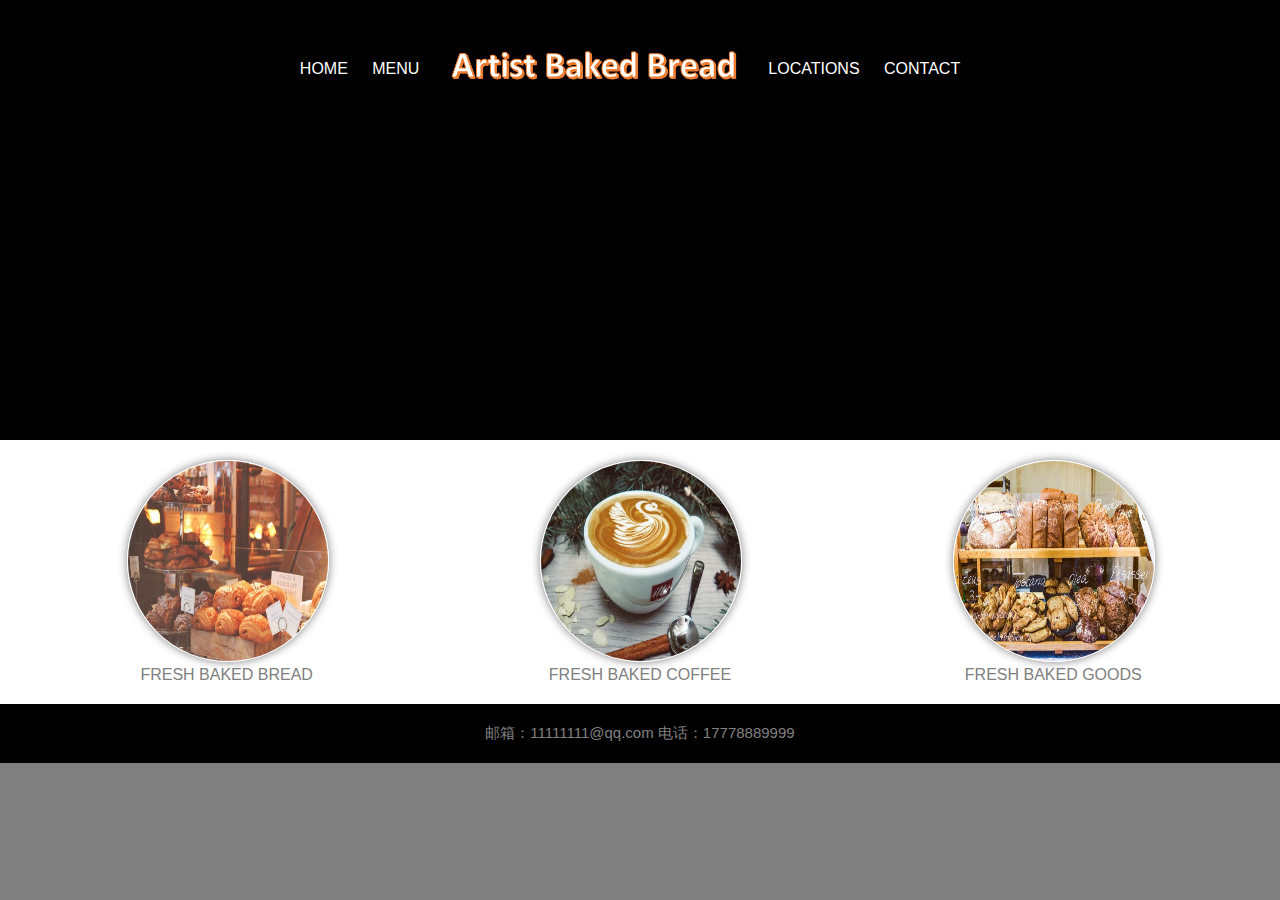
<file: index.html>
<!DOCTYPE html>
<html lang="en">
<head>
    <meta charset="UTF-8">
    <meta name="viewport" content="width=device-width, initial-scale=1.0">
    <title>网站框架</title>
    <link rel="stylesheet" href="style.css">
</head>
<body>
    <header>
        <nav>
            <ul>
                <li><a href="/index.html">Home</a></li>
                <li><a href="/menu.html">Menu</a></li>
                <li class="mobile"><a href="/locations.html">Locations</a></li>
                <li class="mobile"><a href="/contact.html">Contact</a></li>
                <li class="logo"><a href="/index.html">Bakery Logo</a></li>
                <li class="desktop"><a href="/locations.html">Locations</a></li>
                <li class="desktop"><a href="/contact.html">Contact</a></li>
            </ul>
        </nav>
    </header>
    <section class="features">
        <figure>
            <img src="images/breads.jpeg" alt="amazing fresh baked bread">
            <figcaption>Fresh Baked Bread</figcaption>
        </figure>
        <figure>
            <img src="images/coffee.jpeg" alt="amazing fresh baked coffee">
            <figcaption>Fresh Baked coffee</figcaption>
        </figure>
        <figure>
            <img src="images/goods.jpeg" alt="amazing fresh baked goods">
            <figcaption>Fresh Baked goods</figcaption>
        </figure>
    </section>
    <footer>
        邮箱：11111111@qq.com  电话：17778889999
    </footer>
</body>
</html>
</file>
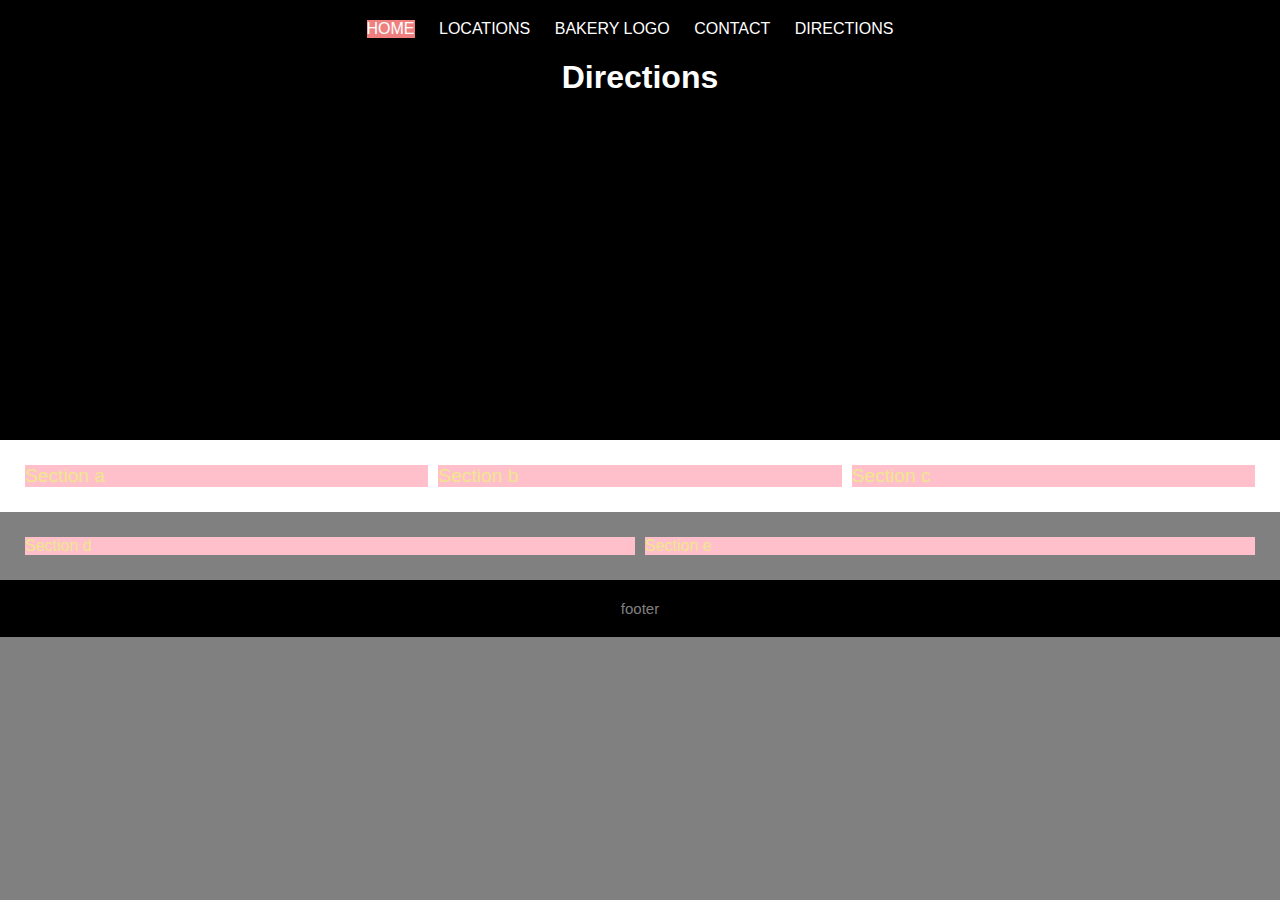
<file: directions.html>
<!DOCTYPE html>
<html lang="en">
<head>
    <meta charset="UTF-8">
    <meta name="viewport" content="width=device-width, initial-scale=1.0">
    <title>网站框架</title>
    <link rel="stylesheet" href="style.css">
    <style>
        section div, a {
            color: khaki;
        }

        .feature-box div {
            margin: 5px;
            width: 100%;
        }

        .feature-box {
            background: grey;
        }

        .sales {
            background: white;
        }

        #frank {
            font-size: 120%;
        }

        /* 伪类：不是真的类，用来添加一些选择器的特殊效果 */
        /* 在目标元素和伪类之间有: */
        li:first-child {
            background: lightcoral;
        }
        
        li:hover {
            background: lightcyan;
        }

        /* active:点击之后产生的效果 */
        a:active {
            text-decoration: none;
        }

        /* 鼠标放在目标位置上产生的效果 */
        a:hover {
            text-decoration: none;
        }
    </style>
</head>
<body>
    <header>
        <nav>
            <ul>
                <li><a href="/index.html">Home</a></li>
                <li><a href="/locations.html">Locations</a></li>
                <li><a href="/index.html">Bakery Logo</a></li>
                <li><a href="/contact.html">Contact</a></li>
                <li><a href="/directions.html">Directions</a></li>
            </ul>
        </nav>
        <h1>Directions</h1>
    </header>
    <!-- id是唯一标识，不能用在其他地方 -->
    <section id="frank" class="feature-box sales">
        <div>Section a</div>
        <div>Section b</div>
        <div>Section c</div>
    </section>
    <section class="feature-box closeouts">
        <div>Section d</div>
        <div>Section e</div>
    </section>
    <footer>footer</footer>
</body>
</html>
</file>
<file: style.css>
body {
    background: grey;
    color: white;
    font-family: Arial, Helvetica, sans-serif;
    margin: 0;
    padding: 0;
}

/* HEADERER */
header {
    background: black;
    height: 400px;
    padding: 20px;
    text-align: center;
    /* margin: 20px 40px 10px 50px; */
    /* margin 增加外边距 四个值：上右下左 */
    /* padding: 5px;   增加内边距 */
    background-image: url('https://img.zcool.cn/community/0196665bee0b09a8012092523df32c.jpg@1280w_1l_0o_100sh.jpg');
    background-size: 100%;
    background-position: center;
    background-repeat: no-repeat;
}

header a {
    color: white;
    text-decoration: none;
    text-transform: uppercase;
    margin-top: 40px;
}

header .mobile {
    display: none;
}

header .logo a {
    /* background: color image repeat width */
    background-image: url('images/logo.png');
    background-size: 300px;
    background-position: center;
    background-repeat: no-repeat;
    display: inline-block;
    width: 300px;
    position: relative;
    text-indent: -999999px;  /* 将字体移到其他位置 */
    top: -35px;
    height: 80px;

}

nav ul {
    /* width: 100%; */
    margin: 0;
    padding: 0;
    list-style-type: none;  /* 去掉无序列表前的小黑点 */
}

nav li {
    display: inline-block;
    margin-right: 20px;
}


/* RESPONSIVE RULES */
@media screen and (max-width: 740px) {
    header {
        height: 250px;
        background-position: 0 -400px;
    }
    header .mobile {
        display: inline-block;
    }

    header .desktop {
        display: none;
    }
}

/* FEATURES */
.features {
    background-color: white;
    color: gray;
    padding: 20px;
    display: flex;
    flex-direction: row;
    flex-wrap: wrap;  /* 自动换行显示 */
}

.features figure {
    margin: auto;
    text-align: center;
    width: 200px;
    text-transform: uppercase;  /* 字体大写 */
}

.features figure img {
    border-radius: 50%;
    width: 200px;
    height: 200px;
    border: 1px solid white;
    box-shadow: gray 0 0 10px;
}

a {
    text-decoration: none;
    color: white;
}

section {
    background: white;
    color: grey;
    padding: 20px;
    display: flex;  /* 弹性布局 */
    flex-direction: row;  /* row-reverse: 行反向排列*/
}

div {
    background: pink;
    /* display: inline-block;  display设置为inline之后，div的宽度有其内容决定;设置为inline-block可固定其宽度和高度 */
    margin: auto;
    width: 100px;
}

/*
 RESPONSIVE RULES 
@media screen and (max-width: 740px) {
    .features {
        display: block;
    }
}
*/

/* FOOTER */
footer {
    background: black;
    color: gray;
    font-size: 15px;
    padding: 20px 20px;
    text-align: center;
}

/* @media screen and (min-width:683px) {
    .features {
        background-color: pink;

    }
}

@media screen and (min-width:1000px) {
    .features {
        background-color: red;

    }
} */
</file>
